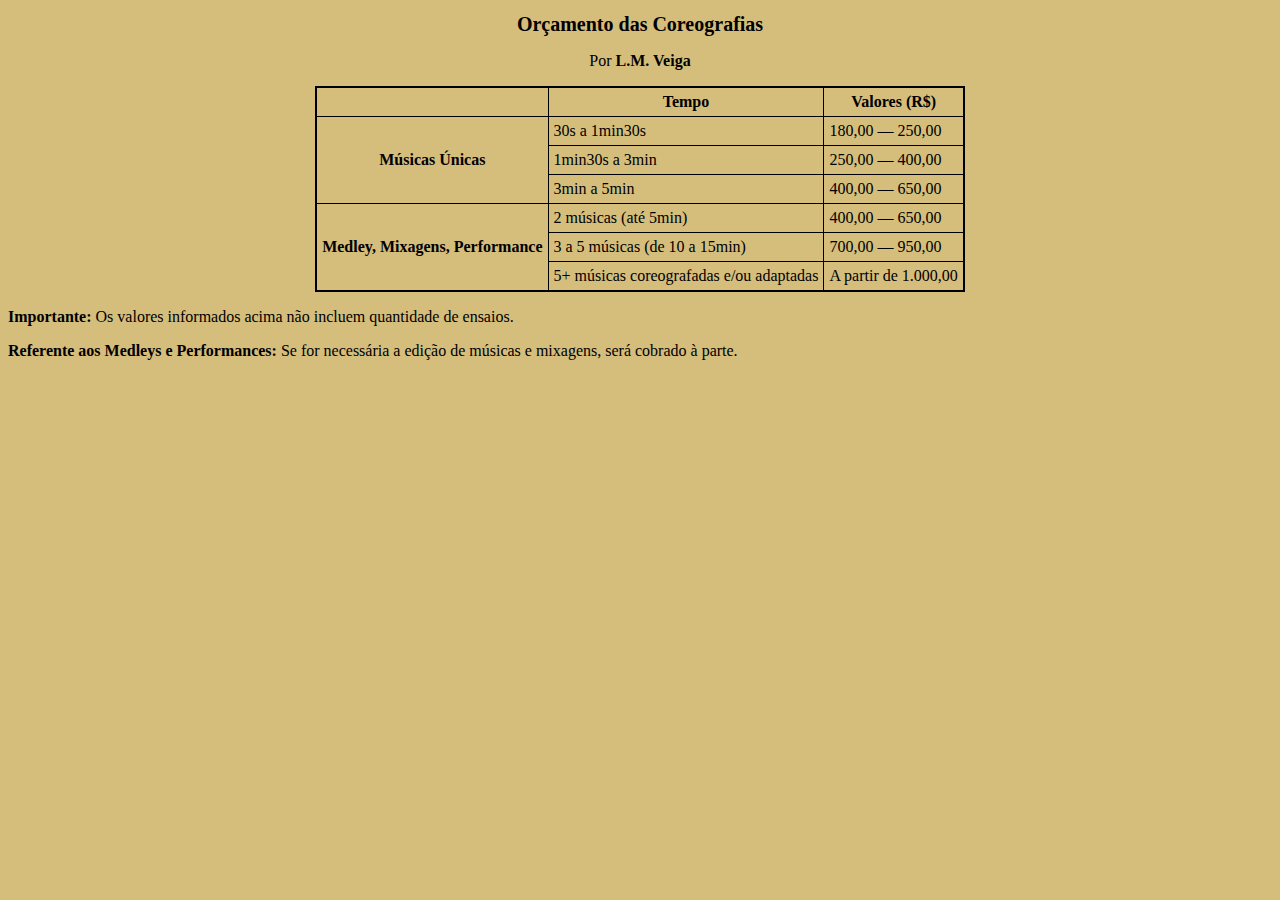
<file: index.html>
<!DOCTYPE html>
<html lang="pt-br">

<head>
    <meta charset="UTF-8">
    <meta name="viewport" content="width=device-width, initial-scale=1.0">
    <title>Orçamento das Coreografias</title>
    <link rel="stylesheet" href="style.css">
</head>

<body>
    <h1>Orçamento das Coreografias</h1>
    <p class="p1">Por <strong>L.M. Veiga</strong></p>
    <div class="table-container">
        <table cellspacing="0" cellpadding="5">
            <thead>
                <tr>
                    <th></th>
                    <th class="tempo">Tempo</th>
                    <th class="valores">Valores (R$)</th>
                </tr>
            </thead>
            <tbody>
                <tr>
                    <th rowspan="3">Músicas Únicas</th>
                    <td>30s a 1min30s</td>
                    <td>180,00 — 250,00</td>
                </tr>
                <tr>
                    <td>1min30s a 3min</td>
                    <td>250,00 — 400,00</td>
                </tr>
                <tr>
                    <td>3min a 5min</td>
                    <td>400,00 — 650,00</td>
                </tr>
                <tr>
                    <th rowspan="3">Medley, Mixagens, Performance</th>
                    <td>2 músicas (até 5min)</td>
                    <td>400,00 — 650,00</td>
                </tr>
                <tr>
                    <td>3 a 5 músicas (de 10 a 15min)</td>
                    <td>700,00 — 950,00</td>
                </tr>
                <tr>
                    <td>5+ músicas coreografadas e/ou adaptadas</td>
                    <td>A partir de 1.000,00</td>
                </tr>
            </tbody>
        </table>
    </div>

    <p class="aviso"><strong>Importante: </strong>Os valores informados acima não incluem quantidade
        de ensaios.</p>
    <p class="aviso2"><strong>Referente aos Medleys e Performances: </strong> Se for necessária a edição de músicas e
        mixagens, será cobrado à
        parte.</p>
</body>

</html>
</file>
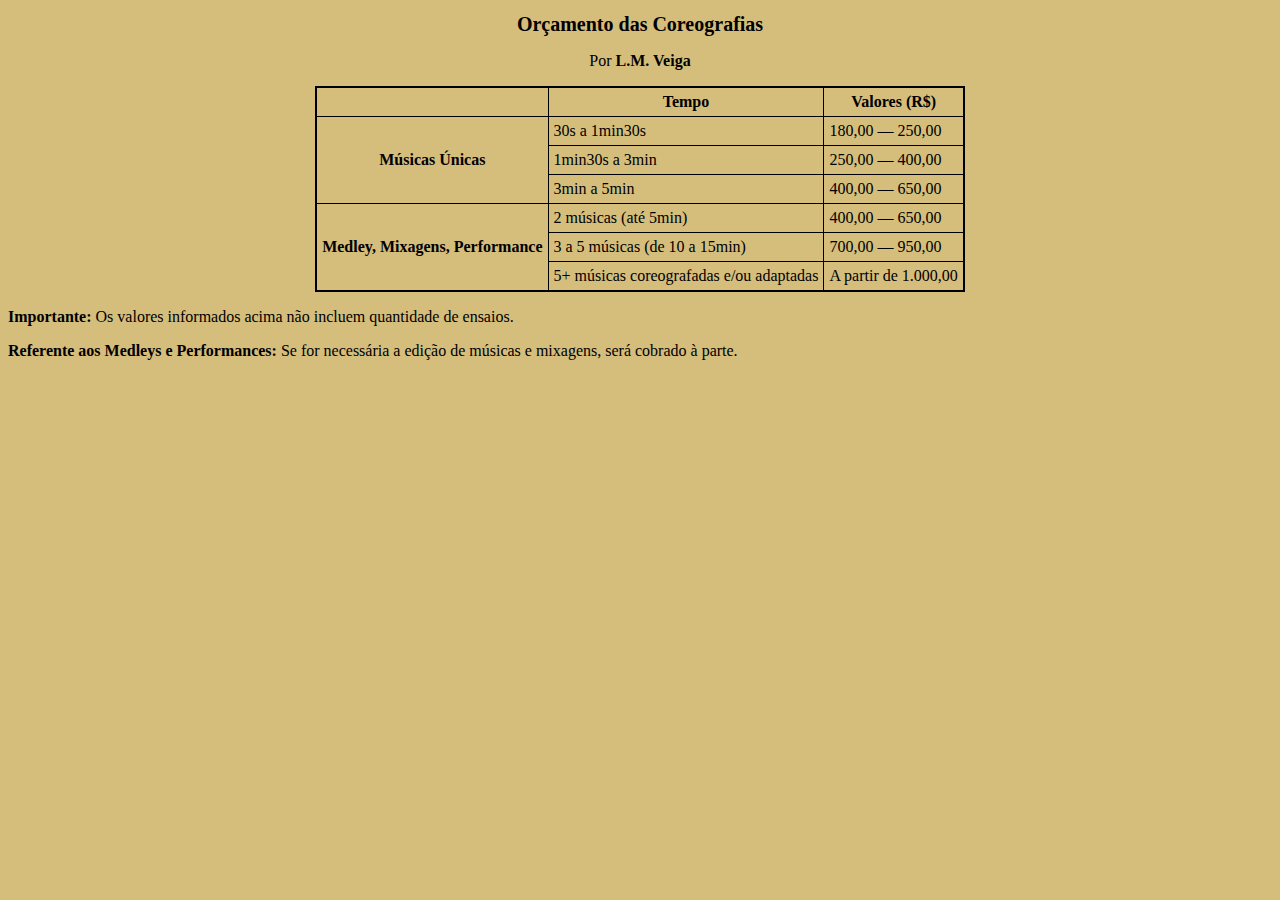
<file: orçamento.html>
<!DOCTYPE html>
<html lang="pt-br">

<head>
    <meta charset="UTF-8">
    <meta name="viewport" content="width=device-width, initial-scale=1.0">
    <title>Orçamento das Coreografias</title>
    <link rel="stylesheet" href="style.css">
</head>

<body>
    <h1>Orçamento das Coreografias</h1>
    <p class="p1">Por <strong>L.M. Veiga</strong></p>
    <div class="table-container">
        <table cellspacing="0" cellpadding="5">
            <thead>
                <tr>
                    <th></th>
                    <th class="tempo">Tempo</th>
                    <th class="valores">Valores (R$)</th>
                </tr>
            </thead>
            <tbody>
                <tr>
                    <th rowspan="3">Músicas Únicas</th>
                    <td>30s a 1min30s</td>
                    <td>180,00 — 250,00</td>
                </tr>
                <tr>
                    <td>1min30s a 3min</td>
                    <td>250,00 — 400,00</td>
                </tr>
                <tr>
                    <td>3min a 5min</td>
                    <td>400,00 — 650,00</td>
                </tr>
                <tr>
                    <th rowspan="3">Medley, Mixagens, Performance</th>
                    <td>2 músicas (até 5min)</td>
                    <td>400,00 — 650,00</td>
                </tr>
                <tr>
                    <td>3 a 5 músicas (de 10 a 15min)</td>
                    <td>700,00 — 950,00</td>
                </tr>
                <tr>
                    <td>5+ músicas coreografadas e/ou adaptadas</td>
                    <td>A partir de 1.000,00</td>
                </tr>
            </tbody>
        </table>
    </div>

    <p class="aviso"><strong>Importante: </strong>Os valores informados acima não incluem quantidade
        de ensaios.</p>
    <p class="aviso2"><strong>Referente aos Medleys e Performances: </strong> Se for necessária a edição de músicas e
        mixagens, será cobrado à
        parte.</p>
</body>

</html>
</file>
<file: style.css>
body {
    background-color: rgba(181, 139, 25, 0.568);
}



h1 {
    font-size: 20px;
    text-align: center;
}

.p1 {
    text-align: center;
}

table {
    margin: auto;
    border: 2px solid black;
    border-radius: 8px;
    padding: 1rem;
    border-collapse: collapse;
    font-family: tahoma;
}

thead th {
    border: 1px solid black;
}

tbody th {
    border: 1px solid black;
}

tbody td {
    border: 1px solid black;
}
</file>
